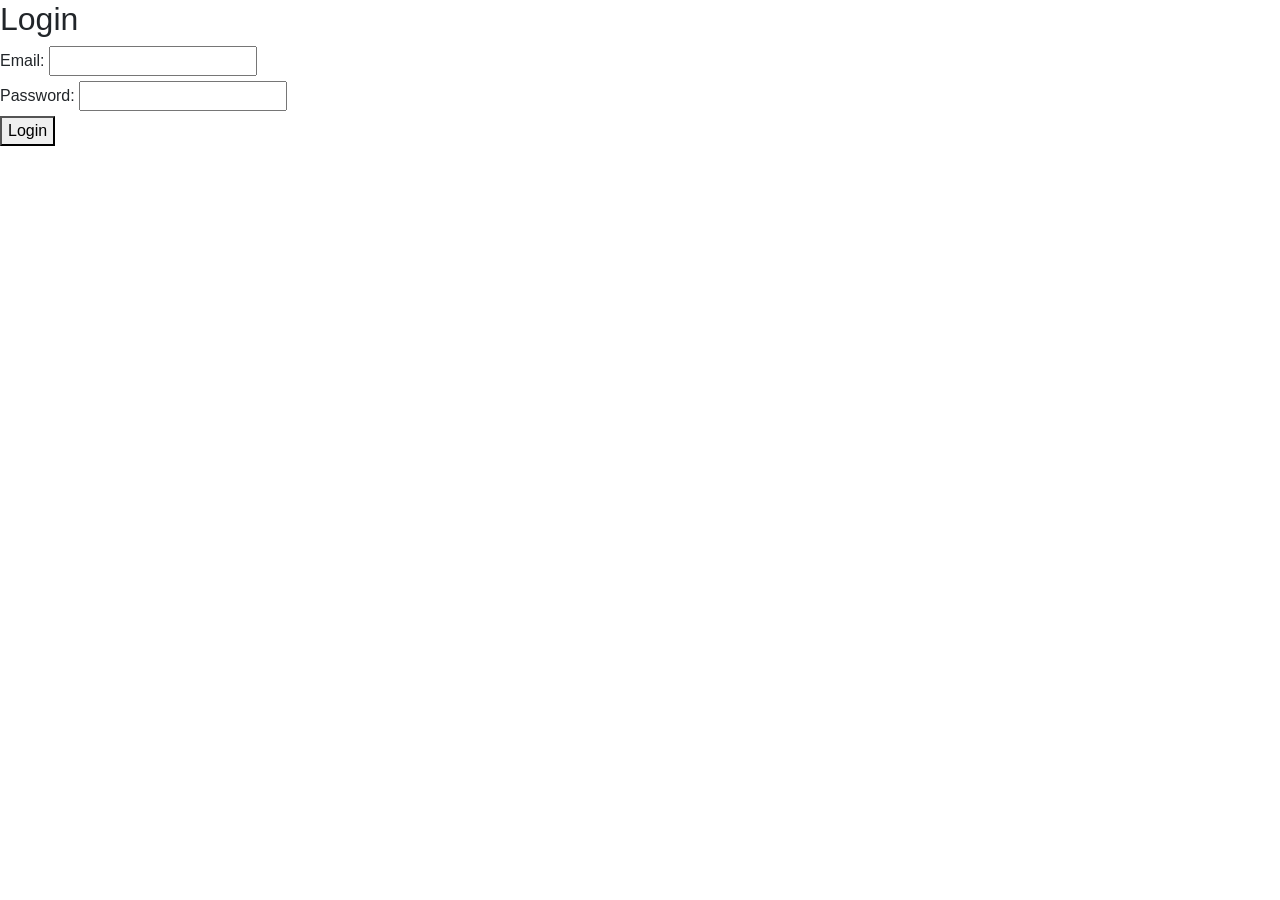
<file: src/app/Component/login/login.component.html>
<!DOCTYPE html>
<html lang="en">
<head>
  <!-- Add the necessary meta tags and link to Bootstrap CSS -->
  <meta charset="UTF-8">
  <meta name="viewport" content="width=device-width, initial-scale=1.0">
  <link href="https://maxcdn.bootstrapcdn.com/bootstrap/4.0.0/css/bootstrap.min.css" rel="stylesheet">
  <title>Your Page Title</title>
</head>
<body>

 <!-- login.component.html -->

 <h2>Login</h2>
    
 <form (ngSubmit)="onSubmit()">
     <label for="email">Email:</label>
     <input type="email" id="email" name="email" required [(ngModel)]="email">
     <br>
     <label for="password">Password:</label>
     <input type="password" id="password" name="password" required [(ngModel)]="password">
     <br>
     <button type="submit">Login</button>
 </form>


  <!-- Add the necessary scripts and link to Bootstrap JS -->
  <script src="https://code.jquery.com/jquery-3.2.1.slim.min.js"></script>
  <script src="https://cdnjs.cloudflare.com/ajax/libs/popper.js/1.12.9/umd/popper.min.js"></script>
  <script src="https://maxcdn.bootstrapcdn.com/bootstrap/4.0.0/js/bootstrap.min.js"></script>
</body>
</html>
</file>
